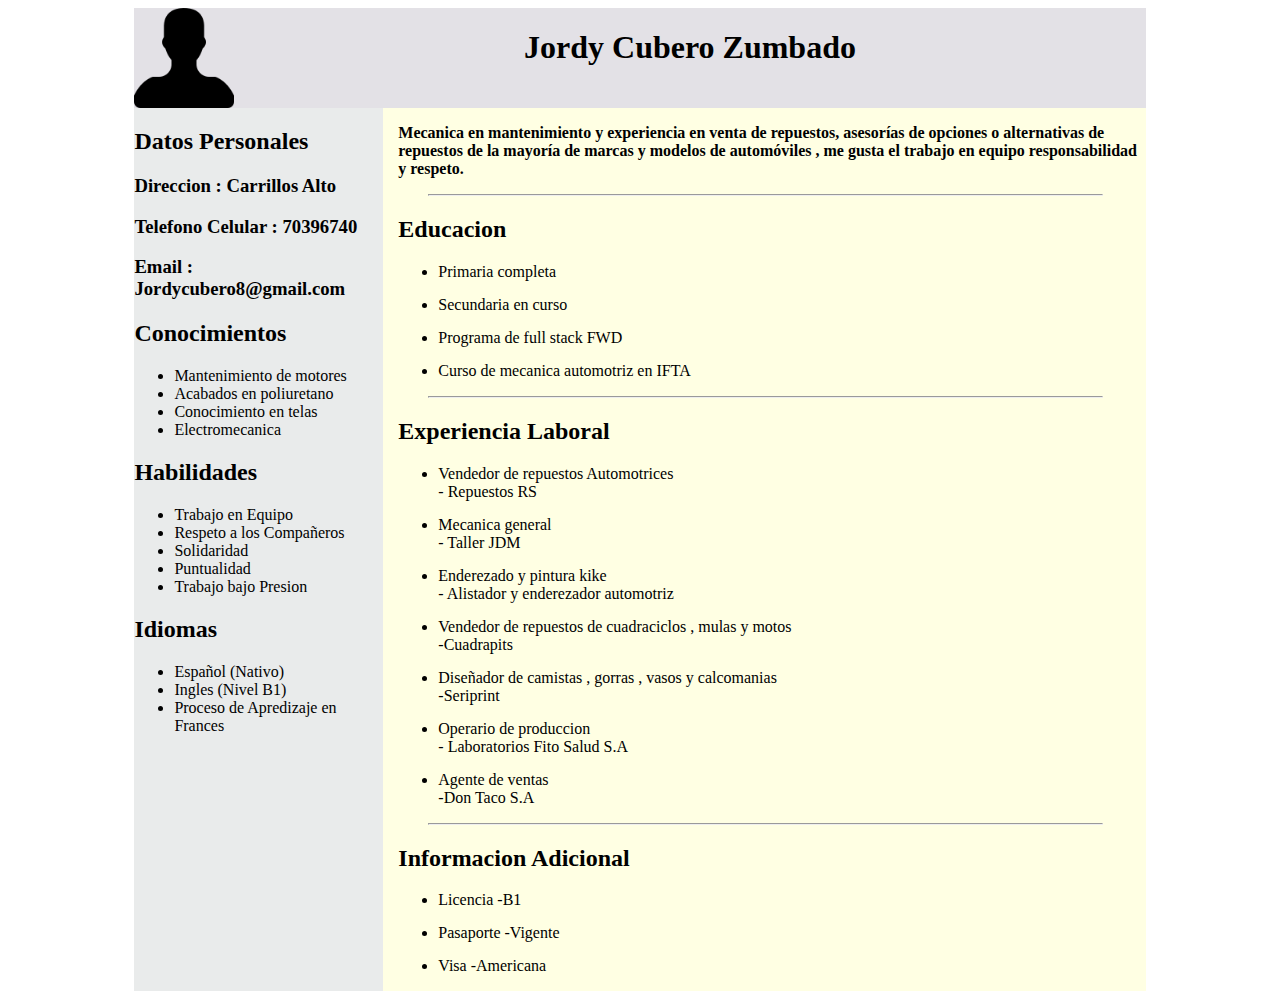
<file: cvs/CV3/prueba.html>
<!DOCTYPE html>
<html lang="en">
  <head>
    <meta charset="UTF-8" />
    <meta name="viewport" content="width=device-width, initial-scale=1.0" />
    <link rel="stylesheet" href="styles.css">
    <title>Document</title>
  </head>
  <body>
    <div class="margen">

    
    <header class="header">
        <img src="perfil.png" width="100px" height="auto" alt="">
        <h1 class="nombre">
            Jordy Cubero Zumbado
        </h1>
    </header>
    <div id="container">
        <!-- AQUI EMPIEZA COLUMNA 1 -->
        <div class="column1">
            <h2>Datos Personales</h2>
            <!-- <div class="datosp"> -->
            <h3 >Direccion : Carrillos Alto <h3>
           <h3 >Telefono Celular : 70396740</h3>
           <h3 >Email : Jordycubero8@gmail.com</h3>
            <!-- AQUI EMPIEZA conocimientos-->
            <h2 class="borde">Conocimientos</h2>
            <ul>
                <li>Mantenimiento de motores</li>
                <li>Acabados en poliuretano</li>
                <li>Conocimiento en telas</li>
                <li>Electromecanica</li>
            </ul>
                <!-- AQUI EMPIEZA HABILIDADES -->
                <h2 class="borde">Habilidades</h2>
            <ul>
                <li>Trabajo en Equipo</li>
                <li>Respeto a los Compañeros</li>
                <li>Solidaridad</li>
                <li>Puntualidad</li>
                <li>Trabajo bajo Presion</li>
            </ul>
            <h2 class="borde">Idiomas</h2>
            <ul>
                <li>Español (Nativo)</li>
                <li>Ingles (Nivel B1)</li>
                <li>Proceso de Apredizaje en Frances</li><br>
            </ul>
    </div>
    <div class="column2">
        <p class="textoperf">
            <strong>
                Mecanica en mantenimiento y experiencia en venta de repuestos,
            asesorías de opciones o alternativas de repuestos de la mayoría de marcas y modelos de
            automóviles , me gusta el trabajo en equipo responsabilidad y respeto.
            </strong></p>
            <!--  -->
            <hr class="hrConver">
                <h2>Educacion</h2>
                <ul class="separador">
                    <li>Primaria completa</li>
                    <li>Secundaria en curso</li>
                    <li>Programa de full stack FWD</li>
                    <li>Curso de mecanica automotriz en IFTA</li>
                </ul>
                <hr class="hrConver">
                <h2>Experiencia Laboral</h2>
                <ul class="separador">
                    <li> Vendedor de repuestos Automotrices <br> -  Repuestos RS </li>
                    <li>Mecanica general <br> - Taller JDM </li>
                    
                    <!--Arreglar estructura-->
                    <li>Enderezado y pintura kike <br> - Alistador y enderezador automotriz</li>
                    
                    
                    <li>Vendedor de repuestos de cuadraciclos , mulas y motos <br>  -Cuadrapits</li>
                    
                    <li>Diseñador de camistas , gorras , vasos y calcomanias <br> -Seriprint </li>
                    
                    <li>Operario de produccion <br>- Laboratorios Fito Salud S.A</li>
    
                     
                    <li> Agente de ventas <br> -Don Taco S.A</li>
    
                    
                    <!--Arreglar estructura-->
                </ul>
                <hr class="hrConver">
                <h2>Informacion Adicional</h2>
                <ul class="separador">
                    <li>Licencia  -B1 </li>
                    <li>Pasaporte -Vigente</li>
                    <li>Visa -Americana</li>
                </ul>
    </div>
</div>
</div>
</body>
</html>
</file>
<file: cvs/CV3/styles.css>
/* * {
  box-sizing: border-box;
}
body {
  font-family: "Times New Roman", Times, serif;
  background-color: rgb(255, 255, 255);
  justify-content: center;
}
.header {
  background-color: rgb(157, 183, 175);
  font-size: 55px;
  text-align: center;
}
.column1 {
  width: 30%;
  background-color: aliceblue;
}

.column2 {
  padding-left: 15px;
  background-color: beige;
} */

#container {
  display: flex;
  flex-direction: row;
}
.header {
  background-color: rgb(227, 225, 230);
  display: flex;
  flex-direction: row;
  align-content: center;
  text-align: center;
  
}
.column1 {
  width: 50%;
  background-color: rgb(233, 235, 235);
}

.column2 {
  padding-left: 15px;
  background-color: rgb(255, 255, 227);
}
header > h3 {
  margin: auto;
}
.separador > li {
  margin-bottom: 15px;
}
.margen {
  margin-left: 10%;
  margin-right: 10%;
}
.nombre{
  width: 100%;
}
.hrConver{
  width: 90%;
  margin-left: 30px;
}
</file>
